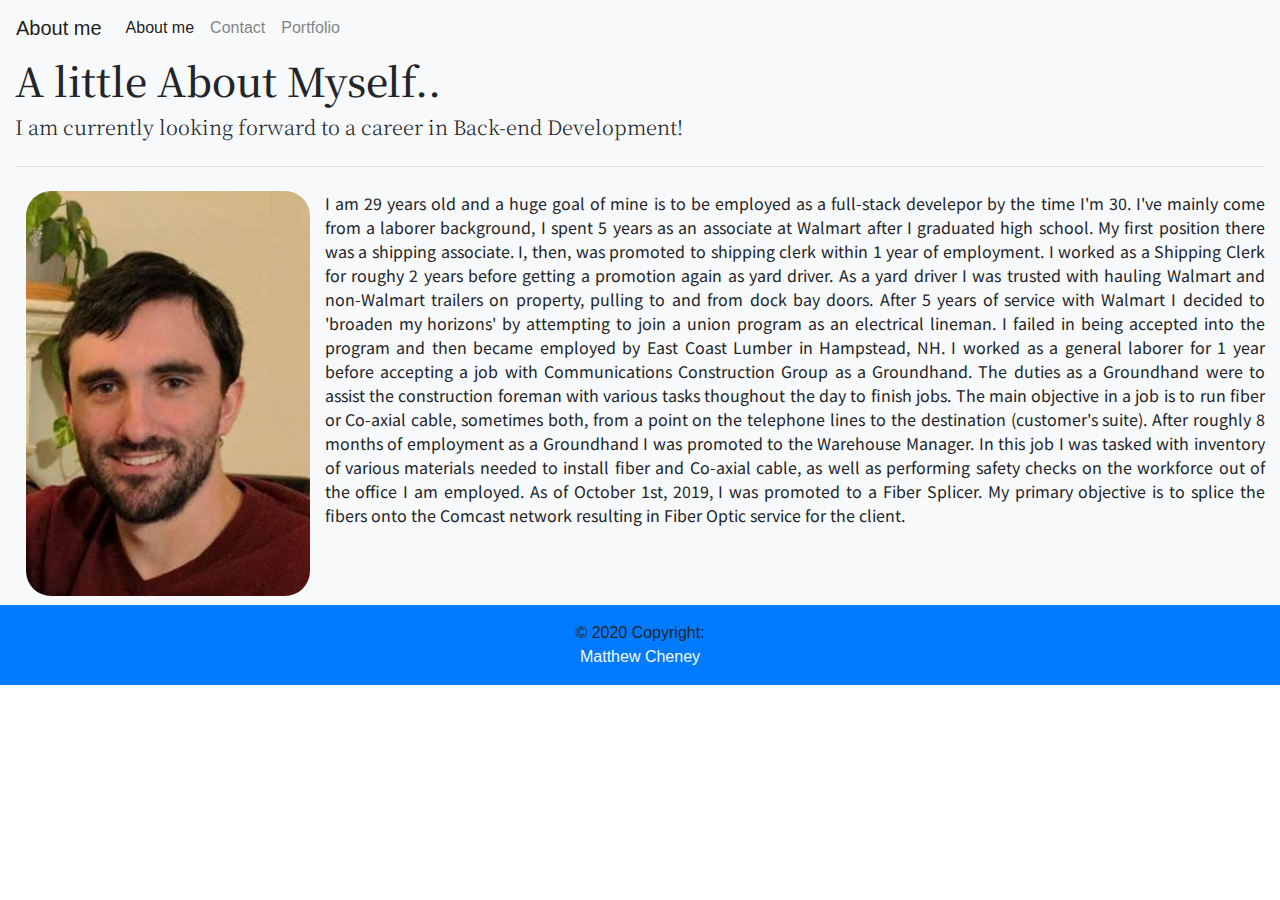
<file: index.html>
<!DOCTYPE html>
<html>
  <head>
    <meta name="viewport" content="width=device-width, initial-scale=1.0" />

    <!--css sheet and bootstrap-->
    <link href="https://fonts.googleapis.com/css?family=Noto+Sans+KR:300|Noto+Serif+KR:300,400,600&display=swap"
     rel="stylesheet">

    <link
      rel="stylesheet"
      href="https://use.fontawesome.com/releases/v5.8.1/css/all.css"
      integrity="sha384-50oBUHEmvpQ+1lW4y57PTFmhCaXp0ML5d60M1M7uH2+nqUivzIebhndOJK28anvf"
      crossorigin="anonymous"
    />
    <link
      rel="stylesheet"
      href="https://stackpath.bootstrapcdn.com/bootstrap/4.4.1/css/bootstrap.min.css"
      integrity="sha384-Vkoo8x4CGsO3+Hhxv8T/Q5PaXtkKtu6ug5TOeNV6gBiFeWPGFN9MuhOf23Q9Ifjh"
      crossorigin="anonymous"
    />
    <link rel="stylesheet" type="text/css" href="style.css" />

    <!--title-->
    <title>Matthew Cheney</title>

    <header>
      <!--navbar-->

      <nav class="navbar navbar-expand-lg navbar-light bg-light">
        <a class="navbar-brand" href="#">About me</a>
        <button
          class="navbar-toggler"
          type="button"
          data-toggle="collapse"
          data-target="#navbarNav"
          aria-controls="navbarNav"
          aria-expanded="false"
          aria-label="Toggle navigation"
        >
          <span class="navbar-toggler-icon"></span>
        </button>
        <div class="collapse navbar-collapse" id="navbarNav">
          <ul class="navbar-nav">
            <li class="nav-item active">
              <a class="nav-link" href="index.html"
                >About me <span class="sr-only">(current)</span></a
              >
            </li>
            <li class="nav-item">
              <a class="nav-link" href="contact.html">Contact</a>
            </li>
            <li class="nav-item">
              <a class="nav-link" href="portfolio.html">Portfolio</a>
            </li>
          </ul>
        </div>
      </nav>
    </header>

    <!--navbar end-->
  </head>

  <body>
    <!--about me body-->
    <div class="container-fluid bg-light mb-0 ">
      <div class="row">
        <div class="col-md-12">
          <!--header-->
          <h1 class="fontText display-5" style ="font-family: 'Noto Serif KR';">A little About Myself..</h1>
          <a href="https://www.linkedin.com/in/matthew1cheney" target="_blank">
            <i class=" fab fa-linkedin" style="color: dodgerblue;"></i>
          </a>
          <a href="https://www.github.com/Matt1cheney" target="_blank">
            <i class=" fab fa-github-square" style="color: #5b5d64;"></i>
          </a>
          <a href="https://www.slideshare.net/slideshow/embed_code/key/Epg3Re0YQmNt66" target="_blank">
            <i class=" far fa-file-pdf" style="color: #b12116;"></i>
          </a>
          <p class="fontText lead"style ="font-family: 'Noto Serif KR';">
            I am currently looking forward to a career in Back-end Development!
          <hr class="my-4" />
          </p>
        </div>
      </div>
      <!--about me and text row-->

      <div class="row">
        <!--portrait column-->
        <div class="mx-auto">
            <!--Portrait-->
            <img
              class="portrait"
              src="images\portrait img.jpg"
              class="img-fluid"
              alt="Responsive image"
            />
        </div>

        <!--about me-->

        <div class="col-md">
            <p class="fontText text-justify img-fluid" style="font-family: 'Noto Sans KR';">
              I am 29 years old and a huge goal of mine is to be employed as a
              full-stack develepor by the time I'm 30. I've mainly come from a
              laborer background, I spent 5 years as an associate at Walmart
              after I graduated high school. My first position there was a
              shipping associate. I, then, was promoted to shipping clerk within
              1 year of employment. I worked as a Shipping Clerk for roughy 2
              years before getting a promotion again as yard driver. As a yard
              driver I was trusted with hauling Walmart and non-Walmart trailers
              on property, pulling to and from dock bay doors. After 5 years of
              service with Walmart I decided to 'broaden my horizons' by
              attempting to join a union program as an electrical lineman. I
              failed in being accepted into the program and then became employed
              by East Coast Lumber in Hampstead, NH. I worked as a general
              laborer for 1 year before accepting a job with Communications
              Construction Group as a Groundhand. The duties as a Groundhand
              were to assist the construction foreman with various tasks
              thoughout the day to finish jobs. The main objective in a job is
              to run fiber or Co-axial cable, sometimes both, from a point on
              the telephone lines to the destination (customer's suite). After
              roughly 8 months of employment as a Groundhand I was promoted to
              the Warehouse Manager. In this job I was tasked with inventory of
              various materials needed to install fiber and Co-axial cable, as
              well as performing safety checks on the workforce out of the
              office I am employed. As of October 1st, 2019, I was promoted to a
              Fiber Splicer. My primary objective is to splice the fibers onto
              the Comcast network resulting in Fiber Optic service for the
              client.
            </p>
            <!--about me paragraph-->
          <!--about me-->
        </div>
        <!--about me and text row-->
      </div>

      <!--body about me-->
    </div>

    <!-- Footer -->
    <footer class="page-footer font-small bg-primary">
      <!-- Copyright -->
      <div class="footer-copyright text-center py-3">
        © 2020 Copyright:
        <div class=" text-light">Matthew Cheney</div>
      </div>
      <!-- Copyright -->
    </footer>
    <!-- Footer -->

    <!--for toggle bar funciton-->
    <script src="https://cdnjs.cloudflare.com/ajax/libs/jquery/3.2.1/jquery.min.js"></script>
    <script src="https://maxcdn.bootstrapcdn.com/bootstrap/4.0.0/js/bootstrap.min.js"></script>

    <!--body container-->
  </body>
</html>
</file>
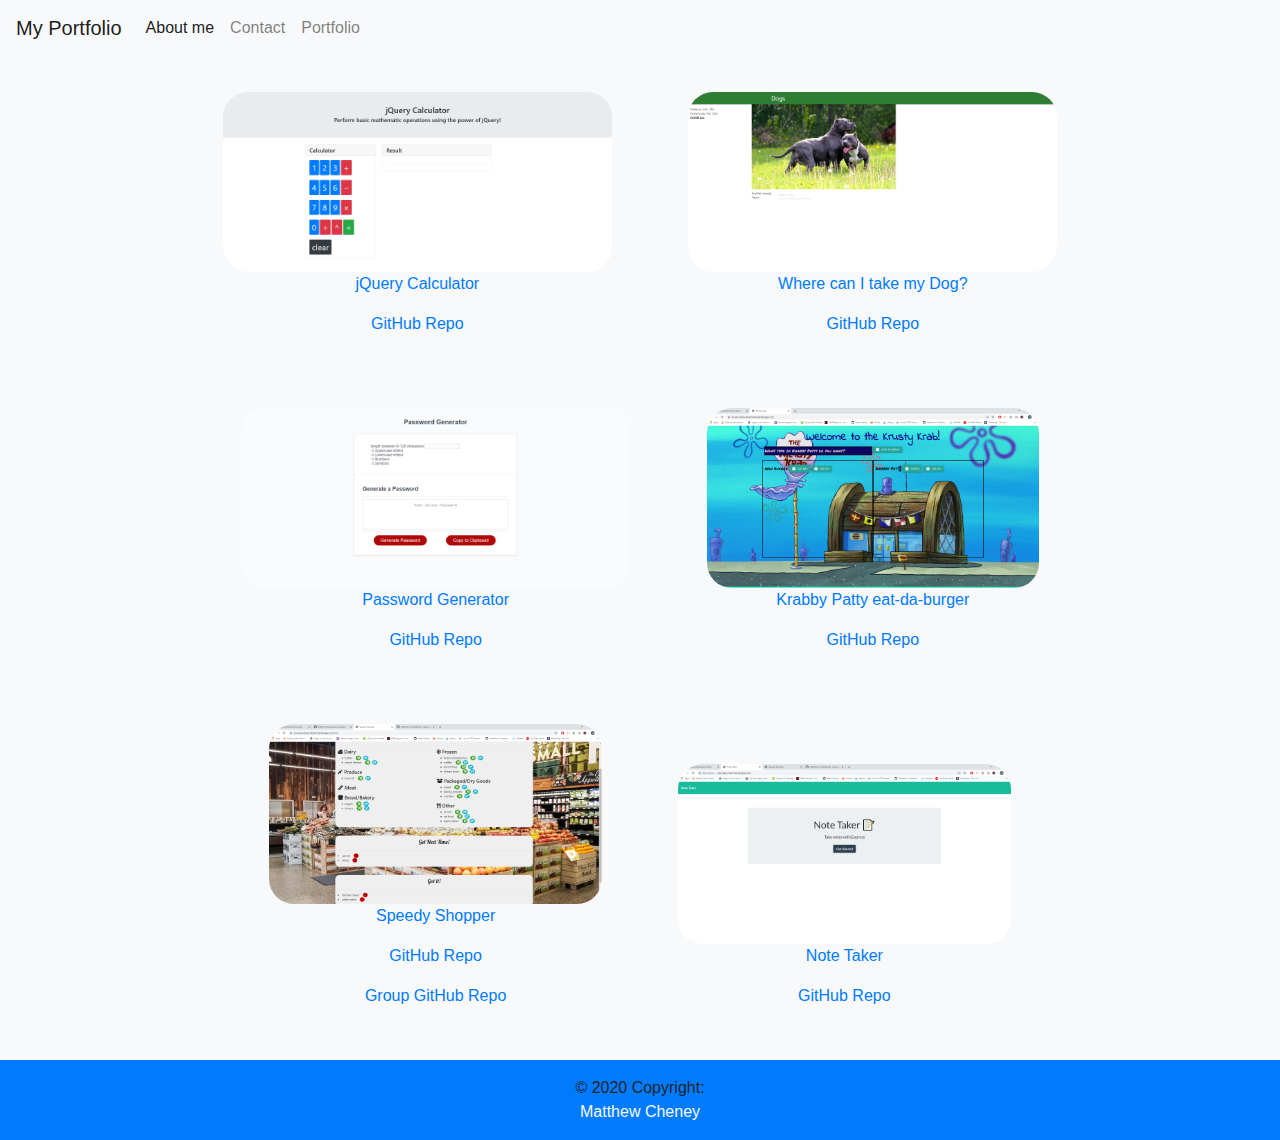
<file: portfolio.html>
<!DOCTYPE html>
<html>
  <head>
    <meta name="viewport" content="width=device-width, initial-scale=1.0" />

    <!--css sheet and bootstrap-->
    <link
      rel="stylesheet"
      href="https://stackpath.bootstrapcdn.com/bootstrap/4.4.1/css/bootstrap.min.css"
      integrity="sha384-Vkoo8x4CGsO3+Hhxv8T/Q5PaXtkKtu6ug5TOeNV6gBiFeWPGFN9MuhOf23Q9Ifjh"
      crossorigin="anonymous"
    />
    <link rel="stylesheet" type="text/css" href="style.css" />
    <!--title-->
    <title>My Portfolio</title>

    <header>
      <!--navbar-->
      <nav class="navbar navbar-expand-lg navbar-light bg-light">
        <a class="navbar-brand" href="#">My Portfolio</a>
        <button
          class="navbar-toggler"
          type="button"
          data-toggle="collapse"
          data-target="#navbarNav"
          aria-controls="navbarNav"
          aria-expanded="false"
          aria-label="Toggle navigation"
        >
          <span class="navbar-toggler-icon"></span>
        </button>
        <div class="collapse navbar-collapse" id="navbarNav">
          <ul class="navbar-nav">
            <li class="nav-item active">
              <a class="nav-link" href="index.html"
                >About me <span class="sr-only">(current)</span></a
              >
            </li>
            <li class="nav-item">
              <a class="nav-link" href="contact.html">Contact</a>
            </li>
            <li class="nav-item">
              <a class="nav-link" href="portfolio.html">Portfolio</a>
            </li>
          </ul>
        </div>
      </nav>
    </header>
  </head>

  <body>
    <div class="text-center container-fluid bg-light mb-0">
      <!--Thumbnail Images-->
      <!--image 1-->

      <div class="text-center thumbnail">
        <a
          href="https://matt1cheney.github.io/jQuery_Calculator/"
          target="_blank"
        >
          <img src="images\jQueryCalc.png" class="img-fluid" alt="Hangman" />
          <span class="caption">
            <p>jQuery Calculator</p>
          </span>
        </a>
        <a
          href="https://github.com/Matt1cheney/jQuery_Calculator"
          target="_blank"
        >
          GitHub Repo
        </a>
      </div>

      <!--image 2-->
      <div class="text-center thumbnail">
        <a href="https://danielledaley2196.github.io/DOGS/" target="_blank">
          <img src="images\dogsScreenShot.png" class="img-fluid" alt="Nature" />
          <span class="caption">
            <p>Where can I take my Dog?</p>
          </span>
        </a>
        <a href="https://github.com/danielledaley2196/DOGS" target="_blank">
          GitHub Repo
        </a>
      </div>

      <!--image 3-->

      <div class="text-center thumbnail">
        <a
          href="https://matt1cheney.github.io/password-generator/"
          target="_blank"
        >
          <img
            src="images\passwordScreenShot.png"
            class="img-fluid"
            alt="RPG Game"
          />
          <span class="caption">
            <p>Password Generator</p>
          </span>
        </a>
        <a
          href="https://github.com/Matt1cheney/password-generator"
          target="_blank"
        >
          GitHub Repo
        </a>
      </div>

      <!-- image 4 -->

      <div class="text-center thumbnail">
        <a href="https://krusty-krab-pattymaker.herokuapp.com/" target="_blank">
          <img
            src="images\krabby-patty maker.png"
            class="img-fluid"
            alt="krabby_patty"
          />
          <span class="caption">
            <p>Krabby Patty eat-da-burger</p>
          </span>
        </a>
        <a href="https://github.com/Matt1cheney/krabby_patties" target="_blank">
          GitHub Repo
        </a>
      </div>

      <!-- image 5 -->

      <div class="text-center thumbnail">
        <a
          href="https://immense-fjord-00641.herokuapp.com/signin"
          target="_blank">
          <img
            src="images\speedy shopper.png"
            class="img-fluid"
            alt="Speedy Shopper"
          />
          <span class="caption">
            <p>Speedy Shopper</p>
          </span>
        </a>
        <a href="https://github.com/Matt1cheney/speedy-shopper" target="_blank">
          <span>
            <p>GitHub Repo</p>
          </span>
        </a>
        <a href="https://github.com/yttel/speedy-shopper" target="_blank">
          <span class="caption">
            <p>Group GitHub Repo</p>
          </span>
        </a>
      </div>
      <!-- project 6 -->
      <div class="text-center thumbnail">
        <a href="http://lets-take-notes.herokuapp.com/" target="_blank">
          <img src="images\note taker.png" class="img-fluid" alt="Note taker" />
          <span class="caption">
            <p>Note Taker</p>
          </span>
        </a>
        <a href="https://github.com/Matt1cheney/takeNotes" target="_blank">
          <span>
            <p>GitHub Repo</p>
          </span>
        </a>
      </div>

      <!--Jumbotron-->
    </div>

    <!-- Footer -->
    <footer class="page-footer font-small bg-primary">
      <!-- Copyright -->
      <div class="footer-copyright text-center py-3">
        © 2020 Copyright:
        <div class="text-light">Matthew Cheney</div>
      </div>
      <!-- Copyright -->
    </footer>
    <!-- Footer -->

    <!--for toggle bar funciton-->
    <script src="https://cdnjs.cloudflare.com/ajax/libs/jquery/3.2.1/jquery.min.js"></script>
    <script src="https://maxcdn.bootstrapcdn.com/bootstrap/4.0.0/js/bootstrap.min.js"></script>
  </body>
</html>
</file>
<file: style.css>
.thumbnail {
  margin: 4vh;
  display: inline-block;
}
.img-fluid {
  border-radius: 25px;
  width:auto ; 
  height: 20vh ; 
  display: inline-block;
}
.fab, .far {
  margin-right: .5vw;
  font-size: 5vh;
  float: right;
}

.portrait {
  margin-left: 2vw;
  margin-bottom: 1vh;
  width: auto;
  height: 45vh;
  border-radius: 25px;

}
/* @media (min-width: 576px) { 
  .portrait {
    display: block;
  margin-left: auto;
  margin-right: auto;
  
  }  
} */
</file>
